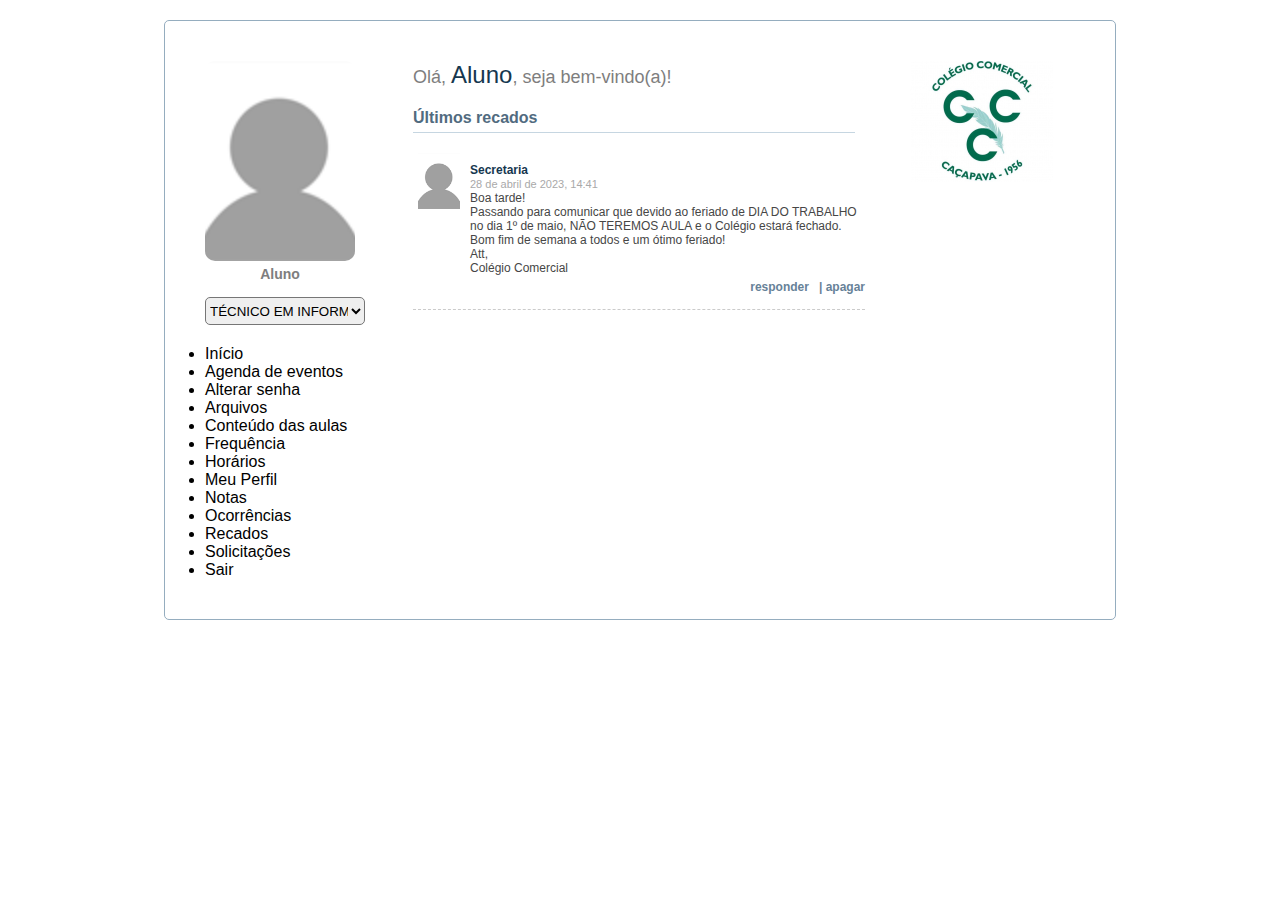
<file: Clonagem/Site/Screens/index.html>
<!DOCTYPE html>
<html lang="pt-br">
<head>
    <meta charset="UTF-8">
    <meta http-equiv="X-UA-Compatible" content="IE=edge">
    <meta name="viewport" content="width=device-width, initial-scale=1.0">
    <link rel="stylesheet" href="../Styles/style-index.css">
    <link rel="shortcut icon" href="">
    <title>colegiocomercialcpv | Painel do Aluno</title>
</head>
<body>
    <main>
        <section class="bg00">
            <div class="bg01"></div>
            <div class="bg02"></div>
            <div class="bg01" id="bg01-footer"></div>
        </section><!--bg00-->
        <section class="display">
            <section class="main">
                <div class="left">
                    <figure class="aluno-img">
                        <div id="aluno-img"></div>
                        <h5>Aluno</h5>
                    </figure>
                    <div class="curso">
                        <select name="cursos" id="cursos">
                            <option value="Informatica">TÉCNICO EM INFORMÁTICA INTEGRADO AO ENSINO MÉDIO (ENSINO MÉDIO) 2.ª SÉRIE B - 2023</option>
                        </select>
                    </div><!--curso-->
                    <div class="function-btn">
                        <li class="li-page-btn"><a href="">Início</a></li>
                        <li class="li-page-btn"><a href="">Agenda de eventos</a></li>
                        <li class="li-page-btn"><a href="">Alterar senha</a></li>
                        <li class="li-page-btn"><a href="">Arquivos</a></li>
                        <li class="li-page-btn"><a href="">Conteúdo das aulas</a></li>
                        <li class="li-page-btn"><a href="">Frequência</a></li>
                        <li class="li-page-btn"><a href="">Horários</a></li>
                        <li class="li-page-btn"><a href="">Meu Perfil</a></li>
                        <li class="li-page-btn"><a href="">Notas</a></li>
                        <li class="li-page-btn"><a href="">Ocorrências</a></li>
                        <li class="li-page-btn"><a href="">Recados</a></li>
                        <li class="li-page-btn"><a href="">Solicitações</a></li>
                        <li class="li-page-btn"><a href="">Sair</a></li>
                    </div>
                </div><!--left-->
                <div class="mid">
                    <div class="welcome">
                        <span>Olá, <strong>Aluno</strong>, seja bem-vindo(a)!</span>
                    </div><!--welcome-->
                    <section class="last-msgs">
                        <div class="last-msgs-title">
                            <h4>Últimos recados</h4>
                        </div><!--last-msgs-title-->
                        <div class="last-msgs-content">
                            <div class="msg">
                                <div id="aluno-img-msg"></div>
                                <div class="msg-content"> 
                                    <h5><a>Secretaria</a></h5>
                                    <span class="data">28 de abril de 2023, 14:41</span>
                                    <p>Boa tarde!
                                        <br> Passando para comunicar que devido ao feriado de DIA DO TRABALHO no dia 1º de maio, NÃO TEREMOS AULA e o Colégio estará fechado.
                                        <br> Bom fim de semana a todos e um ótimo feriado!
                                        <br> Att,
                                        <br> Colégio Comercial 
                                    </p>
                                        <div class="msg-functions">
                                            <a href="#">responder&nbsp;&nbsp;</a>
                                            <a href="#">|&nbsp;apagar</a>
                                        </div><!--msg-functions-->
                                </div><!--msg-content-->
                            </div><!--msg-->
                        </div><!--last-msgs-content-->
                    </section>
                </div><!--mid-->
                <div class="right">
                    <div class="ccc-logo">
                        <img id="ccc-logo" src="../Imgs/logopainelaluno.jpg" alt="Colégio Comercial de Caçapava - 1956">
                    </div><!--CCC Logo-->
                    <div class="classmates">
                        
                    </div><!--classmates-->
                    <div class="teachers-staff">
                        
                    </div><!--teachers-staff-->
                </div><!--right-->
            </section><!--main-->
        </section><!--display-->
    </main>
</body>
</html>
</file>
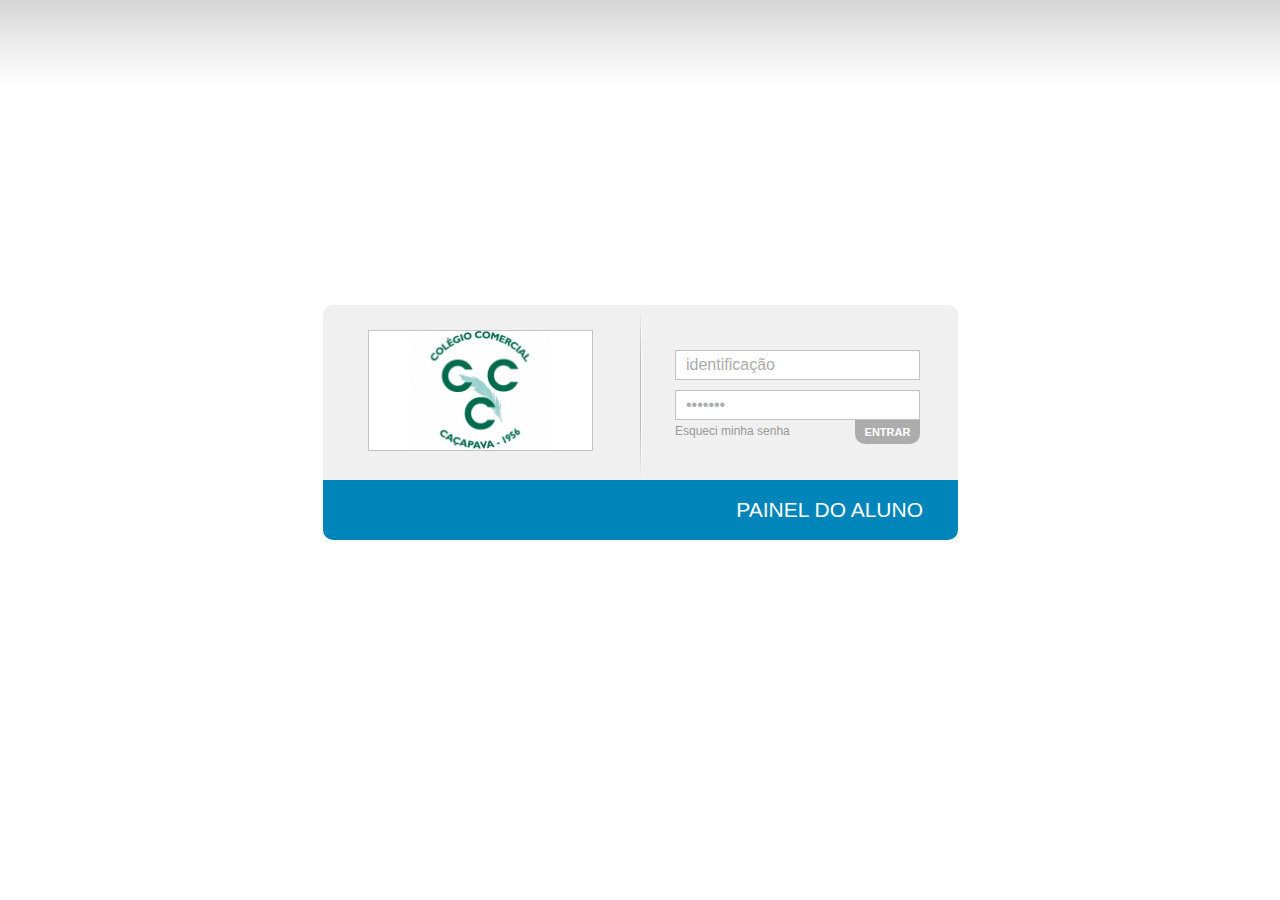
<file: Clonagem/Site/Screens/login.html>
<!DOCTYPE html>
<html lang="pt-br">
<head>
    <link rel="stylesheet" href="../Styles/style-login.css">
    <meta charset="UTF-8">
    <meta http-equiv="X-UA-Compatible" content="IE=edge">
    <meta name="viewport" content="width=device-width, initial-scale=1.0">
    <title>colegiocomercialcpv | Painel do Aluno</title>
</head>
<body>
    <main>
        <section class="login">
            <div class="shadow-box"></div>
            <div class="login-box">
                <div class="form-main">
                    <div class="ccc-logo">
                        <img id="ccc-logo" src="../Imgs/logopainelaluno.jpg" alt="Colégio Comercial de Caçapava - 1956">
                    </div><!--CCC Logo-->
                    <div class="form-container">
                        <form class="form">
                            <div class="inputs">
                                <input class="input" id="input-id" type="text" placeholder="identificação">
                                <input class="input" id="input-pw" type="password" placeholder="&bull;&bull;&bull;&bull;&bull;&bull;&bull;">
                            </div><!--inputs-->
                            <div class="forgot-submit">
                                <div class="submit-btn">
                                    <button type="submit" id="entrar"><a href="./index.html">ENTRAR</a></button>
                                </div><!--submit-btn-->
                                <div class="forgot-pw">
                                    <span id="text-forgot-pw">Esqueci minha senha</span>
                                </div><!--forgot-pw-->
                            </div><!--forgot-submit-->
                        </form><!--form-->
                    </div><!--form-container-->
                </div><!--form-main-->
                <div class="form-footer">
                    <Span id="pdaf">PAINEL DO ALUNO</Span>
                </div><!--form-footer-->
            </div><!--login-box-->
        </section><!--login-->
    </main>
</body>
</html>
</file>
<file: Clonagem/Site/Styles/style-index.css>
*{
    margin: 0;
    padding: 0;
    outline: 0;
    box-sizing: border-box;
}
@font-face {
    font-family: 'Lucida Grande', sans-serif;
    src: url(../Fonts/LucidaGrande.ttf);
}
body {
  font-family: 'Lucida Grande', sans-serif;
}
a{
  color: inherit;
  text-decoration: none;
  cursor: pointer;
}
main{
  background-color: white;
  width: 100%;
  height: 100%;
}
.display{
  display: flex;
  justify-content: center;
  align-items: center;
}
.main{
  margin: 20px 0;
  display: grid;
  width: 952px;
  height: max-content;
  grid-template-columns: 1fr 442px 1fr;
  grid-template-areas: "left mid right";
  border: 1px solid #95adbf;
  border-radius: 5px;
  padding: 40px;
  padding-right: 20px;
}
#cursos{
  width: 160px;
  height: 28px;
  border-radius: 5px;
  margin-bottom: 20px;
}
.aluno-img{
  width: 150px;
  height: max-content;
}
.aluno-img>h5{
  margin: 5px 0 15px 0;
  font-size: 14px;
  font-weight: bold;
  color: #7e7e7e;
  text-align: center;
}
#aluno-img{
  background-image: url(../Imgs/aluno_img.png);
  background-repeat: no-repeat;
  background-size: cover;
  background-position: center;
  width: 150px;
  height: 200px;
  border-radius: 10px;
}
.left{
  grid-area: left;
}
.mid{
  grid-area: mid;
}
.welcome{
  max-width: 447px;
  width: max-content;
  height: 28px;
  font-size: 18px;
  color: #7e7e7e;
  margin-bottom: 20px;
}
.welcome>span>strong{
  color: #15374f;
  font-size: 24px;
  font-weight: 300;
}

.last-msgs-title{
  display: block;
}
.last-msgs-title>h4{
  padding-bottom: 5px;
  color: #516b80;
  border-bottom: 1px solid #c6d6e1;
}
.msg{
  margin: 15px 0;
  padding: 5px;
  min-height: 109px;
  display: grid;
  grid-template-columns: 52px 395px;
  grid-template-areas: "img-msg msg-content";
  border-bottom: 1px dashed #cbcbcb;
  margin-right: -10px;
}
#aluno-img-msg{
  grid-area: img-msg;
  background-image: url(../Imgs/aluno_img.png);
  background-repeat: no-repeat;
  background-size: cover;
  background-position: center;
  height: 56px;
  width: 42px;
}
.data{
  color: #a9a9a9;
  font-size: 11px;
}
.msg-content{
  grid-area: msg-content;
  padding: 10px 0;
}
.msg-content{
  font-size: 12px;
  color: #464646;
  word-wrap: break-word;
}
.msg-functions{
  margin-top: 5px;
  float: right;
  cursor: pointer;
}
.msg-functions>a{
  display: inline-block;
  color: #678298;
  font-size: 12px;
  font-weight: bold;
  text-decoration: none;
}
.msg-content>h5{
  color: #15374F !important;
  font-size: 12px;
}
.right{
  grid-area: right;
  padding-left: 15px;
}
.ccc-logo{
  display: flex;
  justify-content: center;
}
#ccc-logo{
  display: flex;

}
</file>
<file: Clonagem/Site/Styles/style-login.css>
*{
    margin: 0;
    padding: 0;
    outline: 0;
    box-sizing: border-box;
}
@font-face {
    font-family: 'Lucida Grande', sans-serif;
    src: url(../Fonts/LucidaGrande.ttf);
}
body {
  font-family: 'Lucida Grande', sans-serif;
}
.login{
    display: flex;
    width: 100%;
    height: 100vh;
    justify-content: center;
    align-items: center;
    margin-top: -28px;
}
.shadow-box{
    position: absolute;
    top: 0;
    height: 85px;
    width: 100%;
    /*Gradiente que fica no topo da página*/
    background: rgb(217,217,217);
    background: linear-gradient(0deg, rgba(217,217,217,0.05) 0%, rgba(219,219,219,0.4108018207282913) 40%, rgba(195,195,195,0.7) 100%);
}
.login-box{
    grid-area: login-box;
    display: grid;
    grid-template-columns: 317px 317px;
    grid-template-rows: 175px 60px;
    grid-column-start: 2;
    grid-column-end: 3;
}
.ccc-logo{
    margin: 0 calc((317px - 227px) /2 ) ;
    display: inline-block;
    grid-area: ccc-logo;
    grid-column-start: 1;
}
#ccc-logo{
    width: 225px;
    height: 121px;
    border: 1px solid #c3c3c3;
}
.form-container{
    display: inline-block;
    grid-area: form-container;
    grid-column-start: 2;
}
#text-forgot-pw{
    font-size: 12px;
    color: #999;
    display: inline-block;
}
.inputs{
    padding-top: 10px;
}
.input{
    display: block;
    padding: 10px 10px;
    height: 30px;
    width: 245px;
    border: 1px solid #c3c3c3;
    margin: 10px 0 0 35px;
    font-size: 16px;
}
.input::placeholder{
    color: #acacac;
}
.form-main{
    background-image: url(../Imgs/separador_centro_login.png);
    background-repeat: no-repeat;
    background-position: 50%;
    display: grid;
    background-color: #f0f0f0;
    width: 635px;
    max-width: 635px;
    max-height: 235px;
    border-radius: 10px 10px 0 0;
    grid-template-columns: 317px 317px;
}
.form-footer{/*Parte azul - "Painel do Aluno"*/
    font-size: 21px;
    font-weight: normal;
    color: white;
    text-align: end;
    padding: 18px 35px 18px 318px;
    max-width: 635px;
    width: 635px;
    height: 60px;
    background-color: #0085ba;
    border-radius: 0 0 10px 10px;
    grid-column-start: 1;
}
.forgot-submit{
    display: flex;
    width: 245px;
    margin-left: 35px;
    flex-direction: row-reverse;
    justify-content: space-between;
}
.submit-btn{
    display: inline-block;
    max-height: 24px;
    max-width: 65px;
    grid-column-start: 2;
}
.submit-btn>#entrar{/*Botão entrar*/
    cursor: pointer;
    color: white;
    background-color: #acacac;
    border: none;
    font-size: 11px;
    height: 24px;
    width: 65px;
    display: inline-block;
    font-weight: bold;
    border-radius: 0 0 10px 10px;
}
.forgot-pw{/*<span>Esqueci minha senha</span>*/
    width: max-content;
    grid-column-start: 1;
    margin-top: 1px;
    cursor: pointer;
}
#text-forgot-pw:hover{ /*Quando passar por cima de "esqueci minha senha", ficará mais escura*/
    color: #636363;
}
a { /*Zerando todas as propriedades da tag <a>*/
    color: inherit;
    text-decoration: none;
    cursor: pointer;
}
</file>
